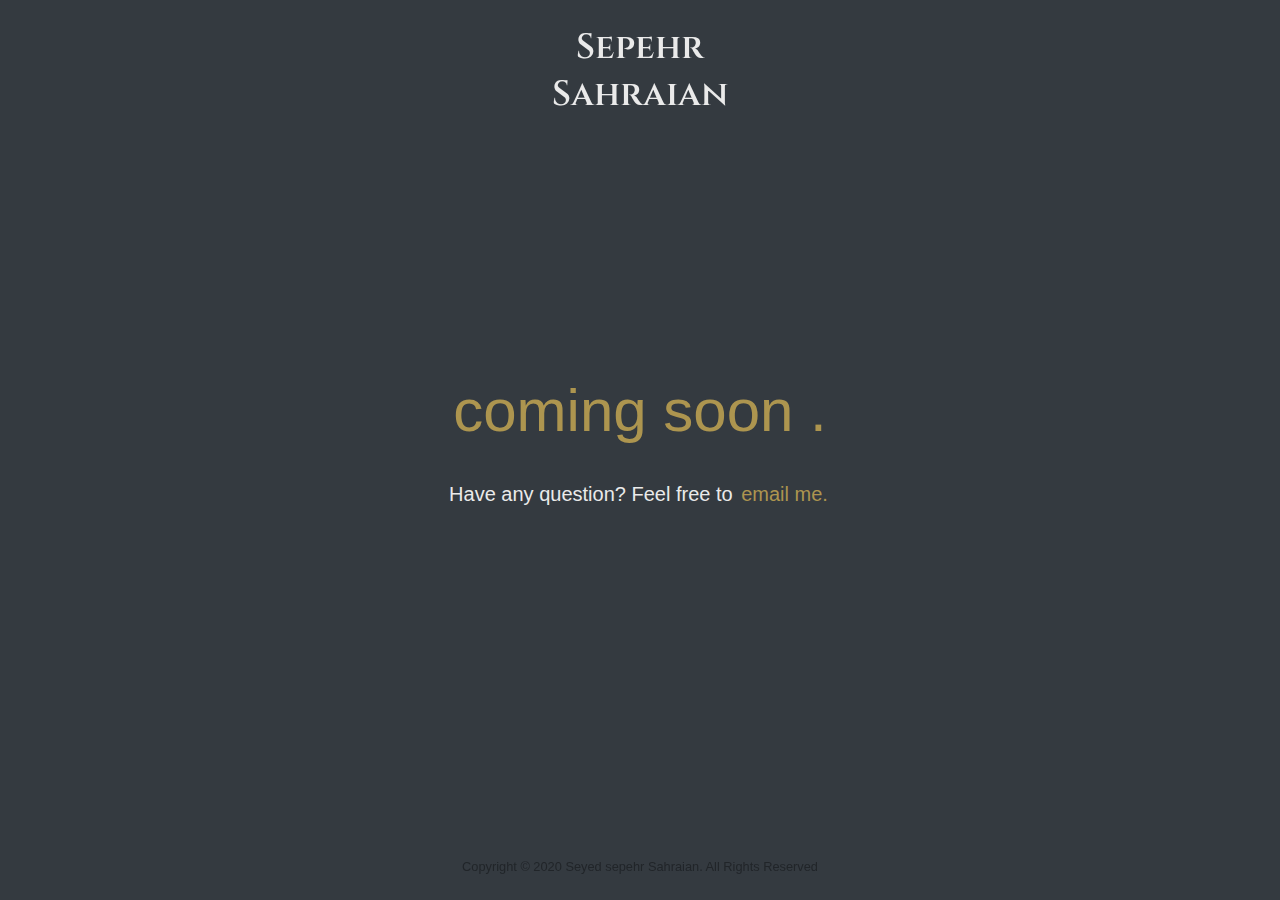
<file: index.html>
<!DOCTYPE html>
<html lang="en">

<head>
  <meta charset="UTF-8" />
  <meta name="viewport" content="width=device-width, initial-scale=1.0" />
  <link rel="stylesheet" href="https://stackpath.bootstrapcdn.com/bootstrap/4.5.2/css/bootstrap.min.css"
    integrity="sha384-JcKb8q3iqJ61gNV9KGb8thSsNjpSL0n8PARn9HuZOnIxN0hoP+VmmDGMN5t9UJ0Z" crossorigin="anonymous" />
  <link href="https://fonts.googleapis.com/css2?family=Cinzel:wght@600&display=swap" rel="stylesheet" />
  <style>
    body {
      background: #231f20;
      font: 600 ciznel;

    }

    h1 {
      color: #eaeaea;
      font: 600 35px "Cinzel", serif;
    }

    .coming-soon {
      font-size: 60px;
      color: #ad954f;
    }

    h2:after {
      content: ' .';
      animation: dots 1s steps(5, end) infinite;
    }

    @keyframes dots {

      0%,
      20% {
        color: rgba(0, 0, 0, 0);
        text-shadow:
          .25em 0 0 rgba(0, 0, 0, 0),
          .5em 0 0 rgba(0, 0, 0, 0);
      }

      40% {
        color: #ad954f;
        text-shadow:
          .25em 0 0 rgba(22, 20, 20, 0),
          .5em 0 0 rgba(0, 0, 0, 0);
      }

      60% {
        text-shadow:
          .25em 0 0 #ad954f,
          .5em 0 0 rgba(0, 0, 0, 0);
      }

      80%,
      100% {
        text-shadow:
          .25em 0 0 #ad954f,
          .5em 0 0 #ad954f;
      }
    }


    .question {
      font-size: 20px;
      color: #eaeaea;
    }

    .email {
      color: #ad954f;
      padding: 3px;
    }

    .email:hover {
      color: #ad954f;
      text-decoration: none;
    }
  </style>
  <title>Sepehr Sahraian</title>
</head>

<body class="container-fluid bg-dark d-flex vh-100">
  <div class="col w100 fixed-top mt-4 text-center">
    <h1>Sepehr<br>Sahraian</h1>
  </div>
  <div class="english row vw-100 align-self-center justify-content-around">
    <h2 class="coming-soon col-12 text-center px-2">coming soon
    </h2>
    <p class="question pt-4 px-2">Have any question? Feel free to <a class="email" href="mailto:sepehr@sprshr.dev">email
        me.</a></p>
  </div>
  <small class="col w100 fixed-bottom mb-4 text-center">Copyright &copy; 2020 Seyed sepehr Sahraian. All Rights
    Reserved</small>
</body>

</html>
</file>
